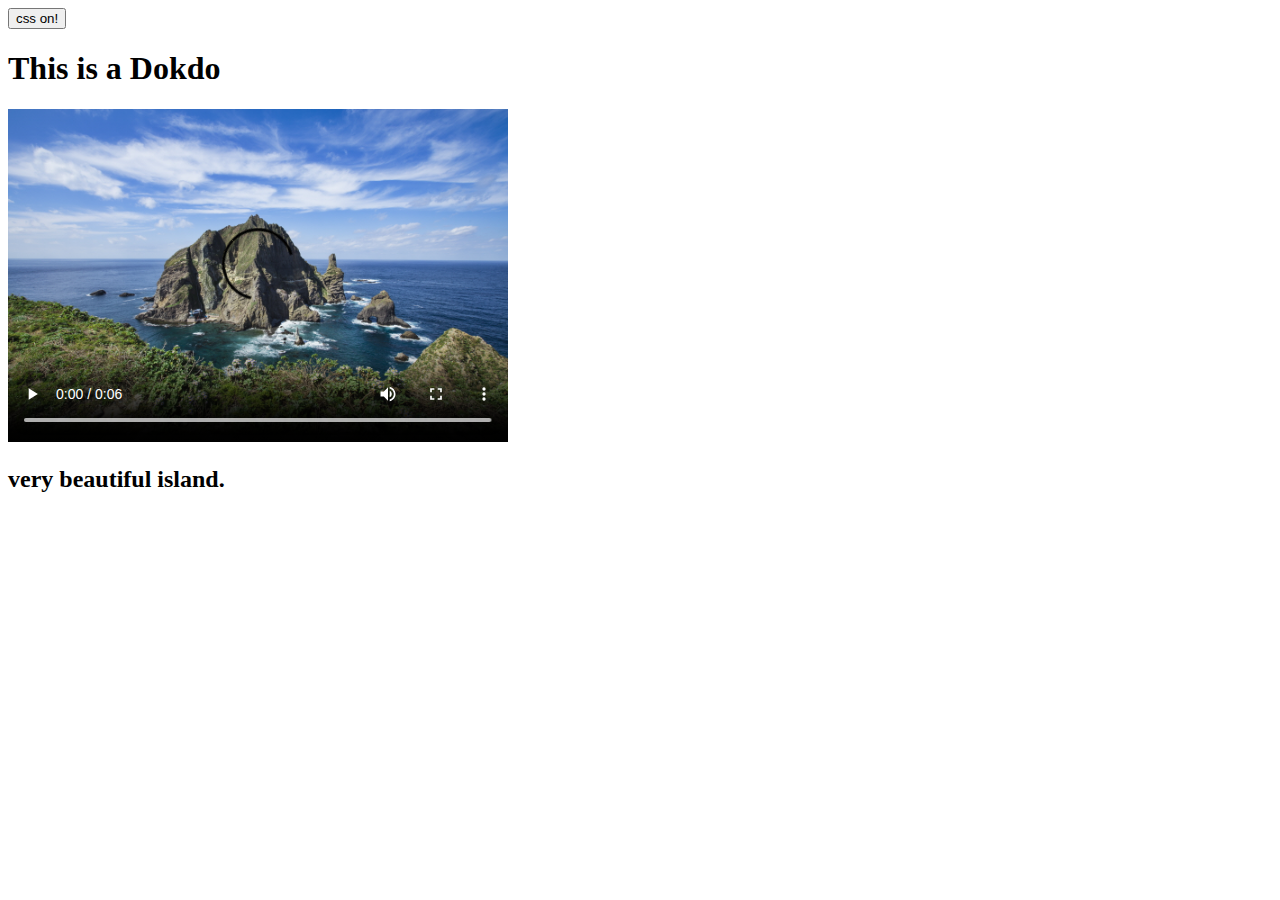
<file: index.html>
<!DOCTYPE html>
<html lang="en">
<head>
    <meta charset="UTF-8">
    <meta name="viewport" content="width=device-width, initial-scale=1.0">
    <title>Document</title>
</head>
<body id="body">
    <button onclick="move()">css on!</button>
    <h1>This is a Dokdo</h1>
    <video src="0811.mp4" controls loop width="500px" poster="dokdo.jpg"></video>
    <h2>very beautiful island.</h2>

    <script>
        function move() {
            window.location.href="http://127.0.0.1:3000/Css is awesome/index1.html";
        }
    </script>

</body>
</html>
</file>
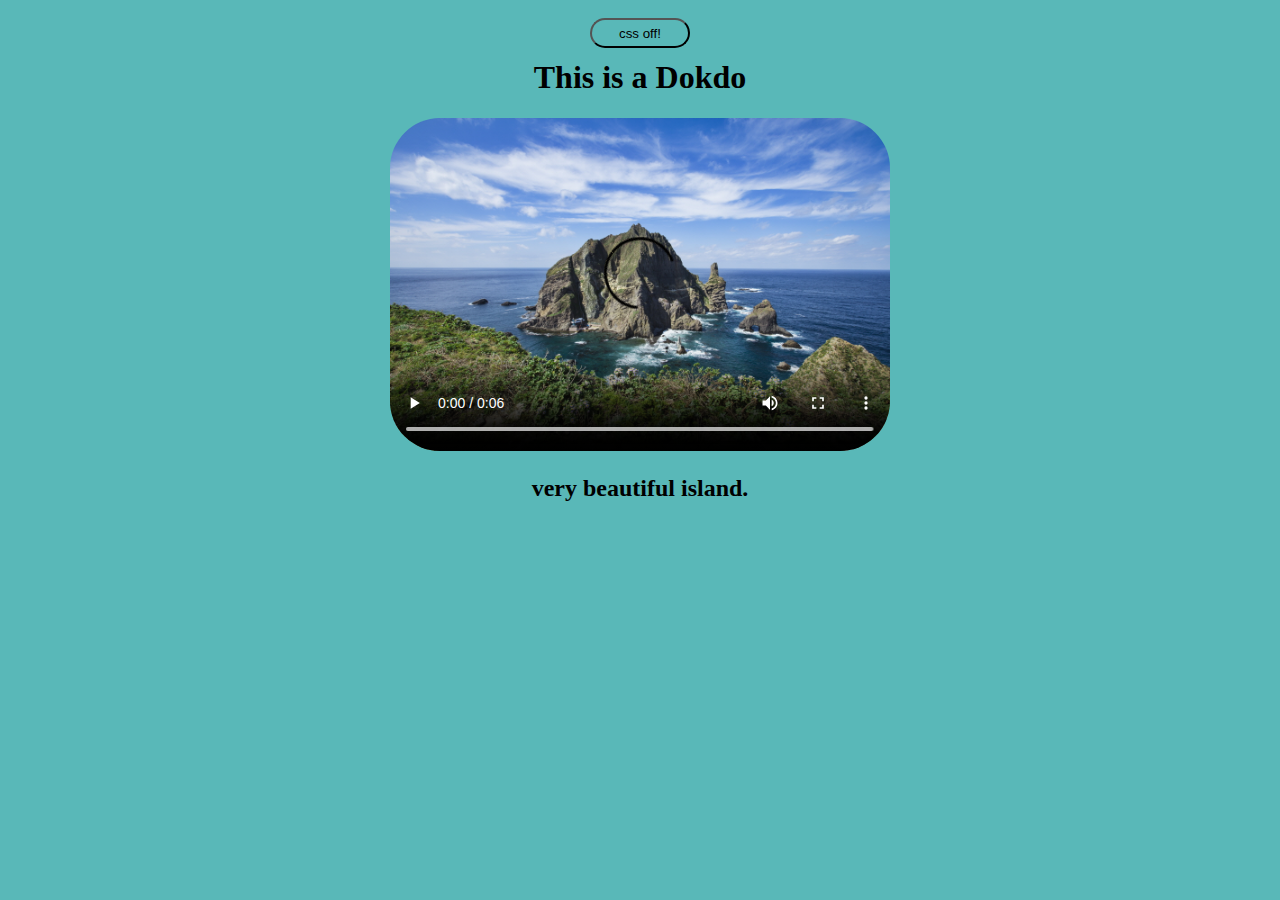
<file: index1.html>
<!DOCTYPE html>
<html lang="en">
<head>
    <meta charset="UTF-8">
    <meta name="viewport" content="width=device-width, initial-scale=1.0">
    <title>Document</title>
    <link href="Awesome1.css" rel="stylesheet">
</head>
<body id="body">
    <button onclick="move()">css off!</button>
    <h1>This is a Dokdo</h1>
    <video src="0811.mp4" controls loop width="500px" poster="dokdo.jpg"></video>
    <h2>very beautiful island.</h2>

    <script>
        function move() {
            window.location.href="http://127.0.0.1:3000/Css is awesome/index.html"
        }
    </script>

</body>
</html>
</file>
<file: Awesome1.css>
* {
    text-align: center;
}

button {
    border-radius: 50px;
    width: 100px;
    height: 30px;
    background-color: rgb(89, 184, 184);
    position: relative;
    top: 10px;
}

body {
    background-color: rgb(89, 184, 184);
}

video {
    border-radius: 50px;
}
</file>
